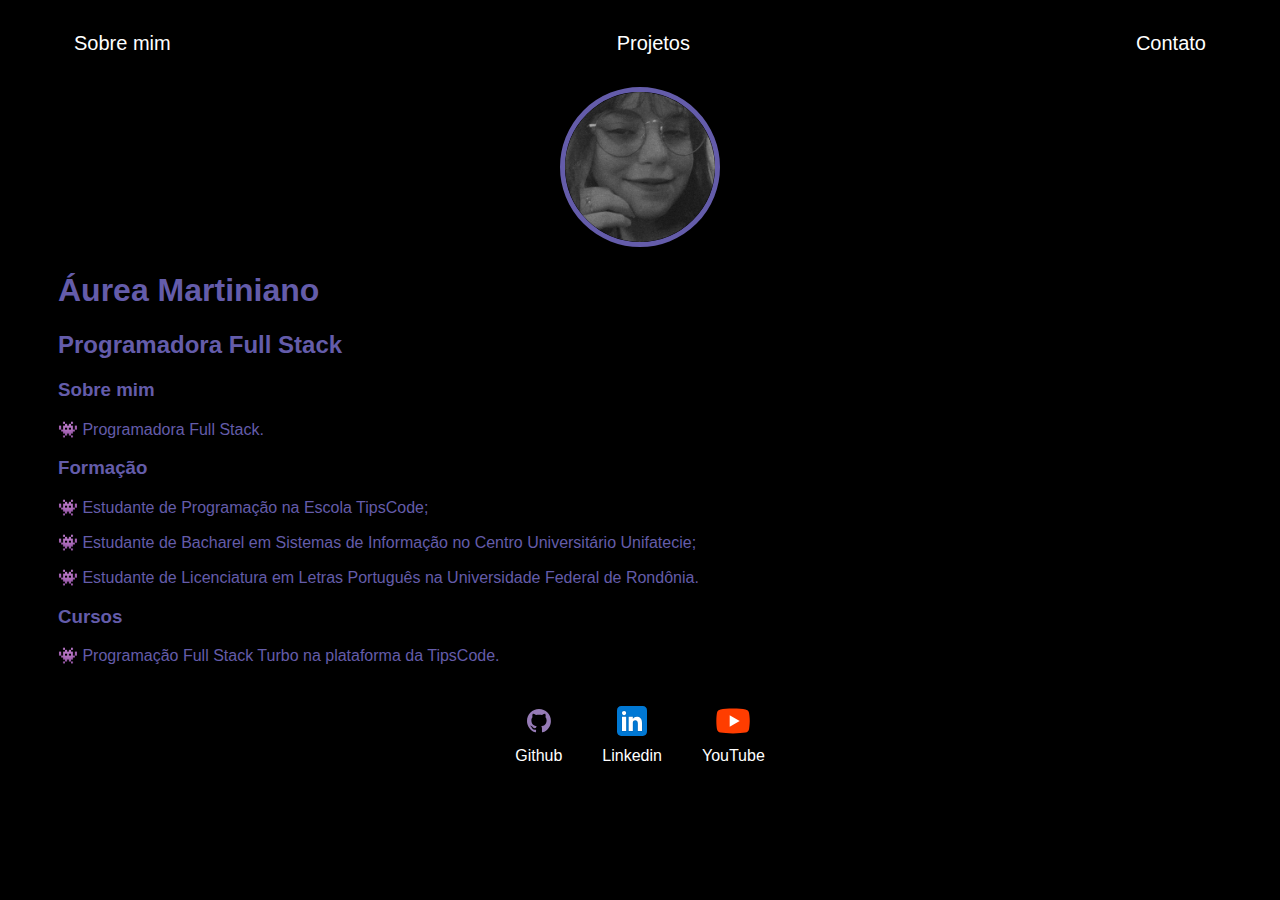
<file: Bio projetinho/index.html>
<!DOCTYPE html>
<html lang="en">

<head>
    <meta charset="UTF-8">
    <meta http-equiv="X-UA-Compatible" content="IE=edge">
    <meta name="viewport" content="width=device-width, initial-scale=1.0">
    <title> Áurea Martiniano </title>
    <link rel="stylesheet" href="index.css">

</head>

<body>
    <div class="container">
        <nav>
            <ul>
                <li>
                    <a href="https://www.linkedin.com/in/%C3%A1urea-tha%C3%ADs-leite-martiniano-a670661b3/">Sobre mim</a>
                </li>
                <li>
                    <a href="https://github.com/dxmitilla">Projetos</a>
                </li>
                <li>
                    <a href="contact.html">Contato</a>
                </li>
            </ul>
        </nav>

        <header>
            <div class="center">
                <img src="../Bio projetinho/img/fotoaurea.png" alt="foto de Áurea"></img>
            </div>
            <h1>Áurea Martiniano</h1>
            <h2>Programadora Full Stack</h2>
        </header>

        <main>
            <section>
                <h3>Sobre mim</h3>
                    
                        <p>👾 Programadora Full Stack.</p>
            </section>
            <section>
                <h3>Formação</h3>
                    <p>👾 Estudante de Programação na Escola TipsCode;<br></p>
                    <p>👾 Estudante de Bacharel em Sistemas de Informação no Centro Universitário Unifatecie;<br></p>
                    <p>👾 Estudante de Licenciatura em Letras Português na Universidade Federal de Rondônia.</p>
                
               
                
            </ul>
            </section>
            <section>
                <h3>Cursos</h3>
                <p>
                    👾 Programação Full Stack Turbo na plataforma da TipsCode.
                </p>
            </section>
        </main>
        

        <footer>
            <a href="https://github.com/dxmitilla" target="_blank" rel="noopener noreferrer">
                <img src="../Bio projetinho/img/github.svg">
                <p>Github</p>
            </a>
            <a href="https://www.linkedin.com/in/%C3%A1urea-tha%C3%ADs-leite-martiniano-a670661b3/" target="_blank" rel="noopener noreferrer">
                <img src="../Bio projetinho/img/linkedin.svg">
                <p>Linkedin</p>
            </a>
            <a href="https://www.youtube.com/channel/UCalUkCGIDyn3C--2xEThqxw" target="_blank" rel="noopener noreferrer">
                <img src="../Bio projetinho/img/youtube.svg">
                <p>YouTube</p>
            </a>
        </footer>
    </div>

</body>

</html>
</file>
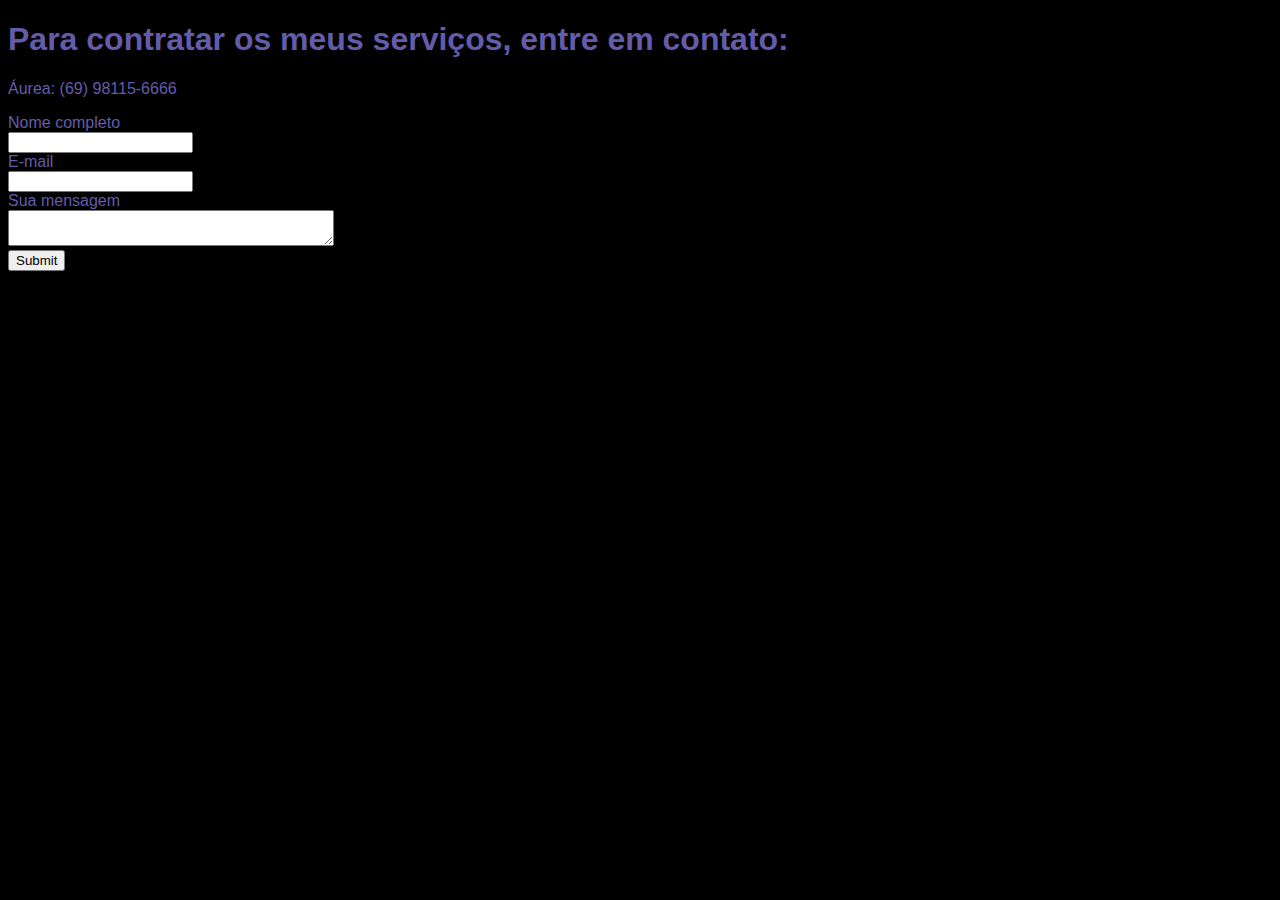
<file: Bio projetinho/contact.html>
<!DOCTYPE html>
<html lang="pt-br">
    <head>
    <meta charset="utf-8">
    <title>Meus contatos</title>
    <link rel="stylesheet" href="index.css">
    </head>
    <body>

        <h1>Para contratar os meus serviços, entre em contato:</h1>
       
                <p>Áurea: (69) 98115-6666</p>
           
    
        <form action="mailto:aurea.thaislm@gmail.com" method="post" enctype="text/plain">

            <label for="">Nome completo</label> <br/>
            <input type="text" name="Nome"/> <br/>
            

            <label for="">E-mail</label> <br/>
            <input type="E-mail" name="E-mail"/> <br/>

            <label for="">Sua mensagem</label> <br/>
            <textarea name="mensagem" cols="38"></textarea> <br/>
            <input type="submit"> <br/>
        </form>
        
    </body>
</html>
</file>
<file: Bio projetinho/index.css>
body {
    color: #645CAA;
    background-color: black;
    font-family: Arial, Helvetica, sans-serif;
}

ul {
    display: flex;
    justify-content: space-between;
    list-style-type: none;
    align-items: center;
    padding: 16px;
}

a {
    color: white;
    text-decoration: none;
}

header img {
    width: 150px;
    height: 150px;
    border-radius: 50%;
    border: 5px solid #645CAA;
   
}



.center {
    text-align: center;
}

h1 {
    color: #645CAA;
}

footer img {
    width: 40px;
    height: 40px;
}

footer {
    display: flex;
    justify-content: center;
}

footer a {
    margin: 20px;
    text-align: center;
}

footer p {
    margin-top: 2px;
}

.container {
    padding: 0px 50px;
}

nav a {
    font-size: 20px;
}

nav a:hover {
    color: #645CAA;
}

.contact-form input{
    width: 100%;
    padding: 8px 0;
    margin: 8px 0;
}

.contact-form input[type=text] {
    height: 100px;
}

button {
    color: black;
    background-color: #645CAA;
    border: none;
    width: 100px;
    height: 30px;
}
</file>
